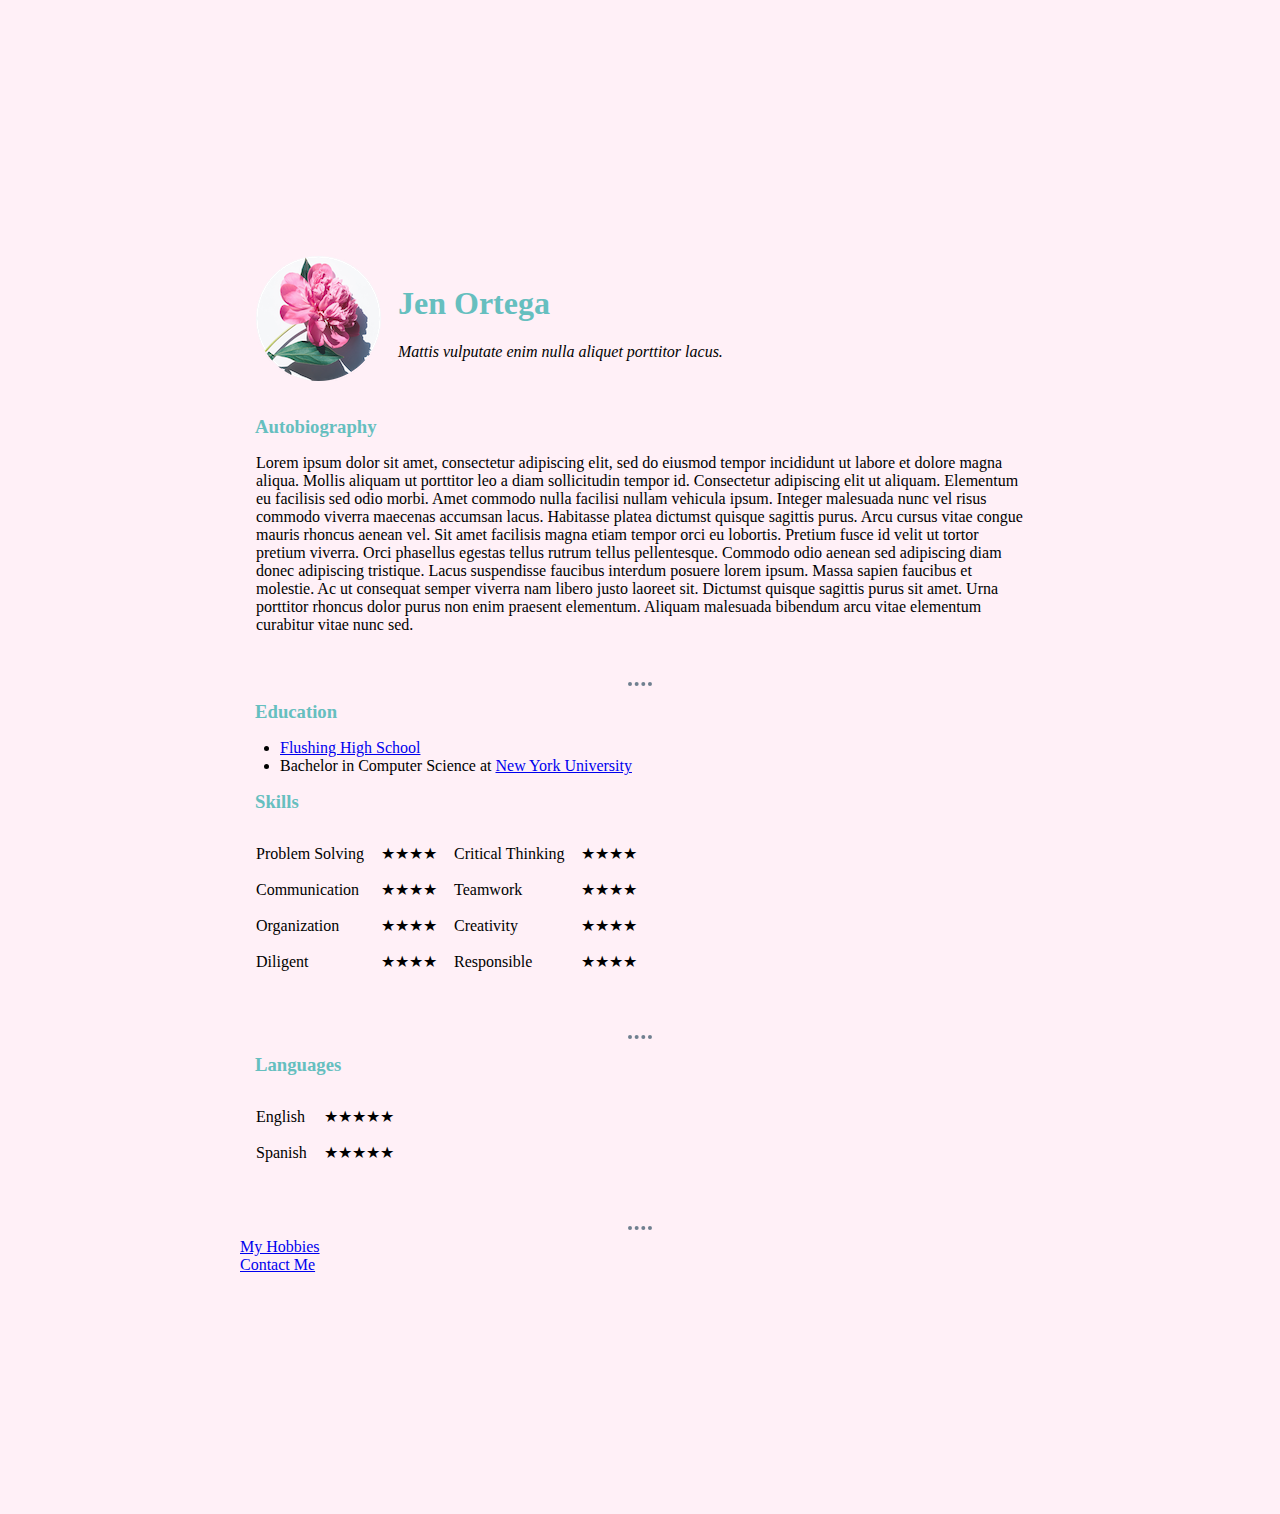
<file: index.html>
<!DOCTYPE html>
<html lang="en" dir="ltr">

<head>
  <meta charset="utf-8">
  <title>My CV 🌹</title>
  <link rel="stylesheet" href="css/styles.css">
</head>

<body>
  <table cellspacing="15">
    <tr>
      <td><img src="images/circle-cropped.png" alt="circle-cropped.png"></td>
      <td>
        <h1>Jen Ortega</h1>
        <!--em is for italized and strong for bold-->
        <p><em>Mattis vulputate enim nulla aliquet porttitor lacus.</em></p>
      </td>
    </tr>
  </table>

  <h3><strong>Autobiography</strong></h3>
  <p class="autobio-para">Lorem ipsum dolor sit amet, consectetur adipiscing elit, sed do eiusmod
    tempor incididunt ut labore et dolore magna aliqua. Mollis aliquam ut
    porttitor leo a diam sollicitudin tempor id. Consectetur adipiscing elit ut
    aliquam. Elementum eu facilisis sed odio morbi. Amet commodo nulla facilisi
    nullam vehicula ipsum. Integer malesuada nunc vel risus commodo viverra
    maecenas accumsan lacus. Habitasse platea dictumst quisque sagittis purus.
    Arcu cursus vitae congue mauris rhoncus aenean vel. Sit amet facilisis
    magna etiam tempor orci eu lobortis. Pretium fusce id velit ut tortor
    pretium viverra. Orci phasellus egestas tellus rutrum tellus pellentesque.
    Commodo odio aenean sed adipiscing diam donec adipiscing tristique.
    Lacus suspendisse faucibus interdum posuere lorem ipsum. Massa sapien
    faucibus et molestie. Ac ut consequat semper viverra nam libero justo
    laoreet sit. Dictumst quisque sagittis purus sit amet. Urna porttitor
    rhoncus dolor purus non enim praesent elementum. Aliquam malesuada
    bibendum arcu vitae elementum curabitur vitae nunc sed.</p>
  <hr>

  <h3><strong>Education</strong></h3>
  <ul>
    <li><a href="https://www.schools.nyc.gov/schools/Q460">Flushing High School</a></li>
    <li>Bachelor in Computer Science at <a href="https://cs.nyu.edu/home/index.html">New York University</a></li>

  </ul>

<!--"Skills" done by me-->
  <h3>Skills</h3>
  <table cellspacing="15">
    <tr>
      <td>Problem Solving</td>
      <td>★★★★ </td>
      <td>Critical Thinking</td>
      <td>★★★★</td>
    </tr>

    <tr>
      <td>Communication</td>
      <td>★★★★</td>
      <td>Teamwork</td>
      <td>★★★★</td>
    </tr>

    <tr>
      <td>Organization</td>
      <td>★★★★</td>
      <td>Creativity</td>
      <td>★★★★</td>
    </tr>

    <tr>
      <td>Diligent</td>
      <td>★★★★</td>
      <td>Responsible</td>
      <td>★★★★</td>
    </tr>

  </table>

<hr>

<h3>Languages</h3>
<table cellspacing="15">
  <tr>
    <td>English</td>
    <td>★★★★★</td>
  </tr>

  <tr>
    <td>Spanish</td>
    <td>★★★★★</td>
  </tr>

</table>

<!--As done by Angela by nesting a table within a table-->
<!-- <h3>Skills</h3>
<table cellspacing="10">
  <tr>
    <td>
      <table>
        <tr>
          <td>Spanish</td>
          <td>★★★★★</td>
        </tr>
      </table>
    </td>
    <td>
      <table>
        <tr>
          <td>Microsoft Office</td>
          <td>★★★★★</td>
        </tr>
      </table>
    </td>

    <tr>
      <td>
        <table>
          <tr>
            <td>Italian</td>
            <td>★</td>
          </tr>
        </table>
      </td>
      <td>
        <table>
          <tr>
            <td>Adobe</td>
            <td>★★★</td>
          </tr>
        </table>
      </td>

</table> -->

<hr>
  <a href="hobbies.html">My Hobbies</a>
  <br>
  <a href="contactme.html">Contact Me</a>


</body>

</html>
</file>
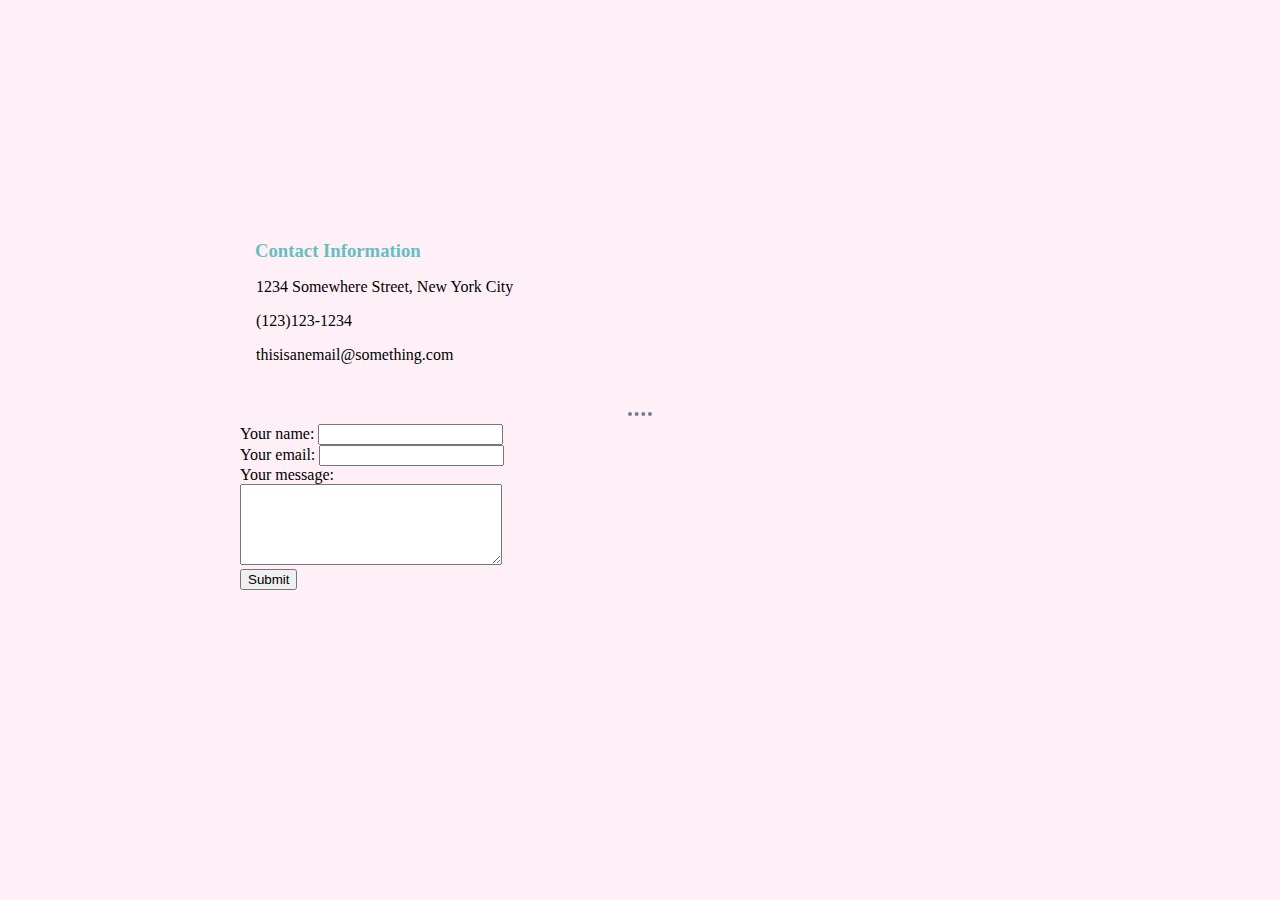
<file: contactme.html>
<!DOCTYPE html>
<html lang="en" dir="ltr">
  <head>
    <meta charset="utf-8">
    <title>Contact Information</title>
    <link rel="stylesheet" href="css/styles.css">
  </head>

<!--This is the bullet point style-->
  <!-- <body>
    <h3>Contact Information</h3>
      <ul>
        <li>1234 Somewhere Street, New York City</li>
        <li>(123)123-1234</li>
        <li>thisisaninvalidemail@something.com</li>
      </ul> -->

<!--This is listing information using the paragraph-->
    <h3>Contact Information</h3>
    <p class="info">1234 Somewhere Street, New York City</p>
    <p class="info">(123)123-1234</p>
    <p class="info">thisisanemail@something.com</p>
<hr>

<!--Form-->
<form class="" action="mailto:thisisaninvalidemail@something.com" method="post" enctype="text/plain">
  <label>Your name:</label>
  <input type="text" name="yourName" value="">
<br>
  <label>Your email:</label>
  <input type="text" name="yourEmail" value="">
<br>
  <label>Your message:</label><br>
  <textarea name="yourMessage" rows="5" cols="30"></textarea><br>
  <input type="submit" name="" value="Submit">
</form>

  </body>
</html>
</file>
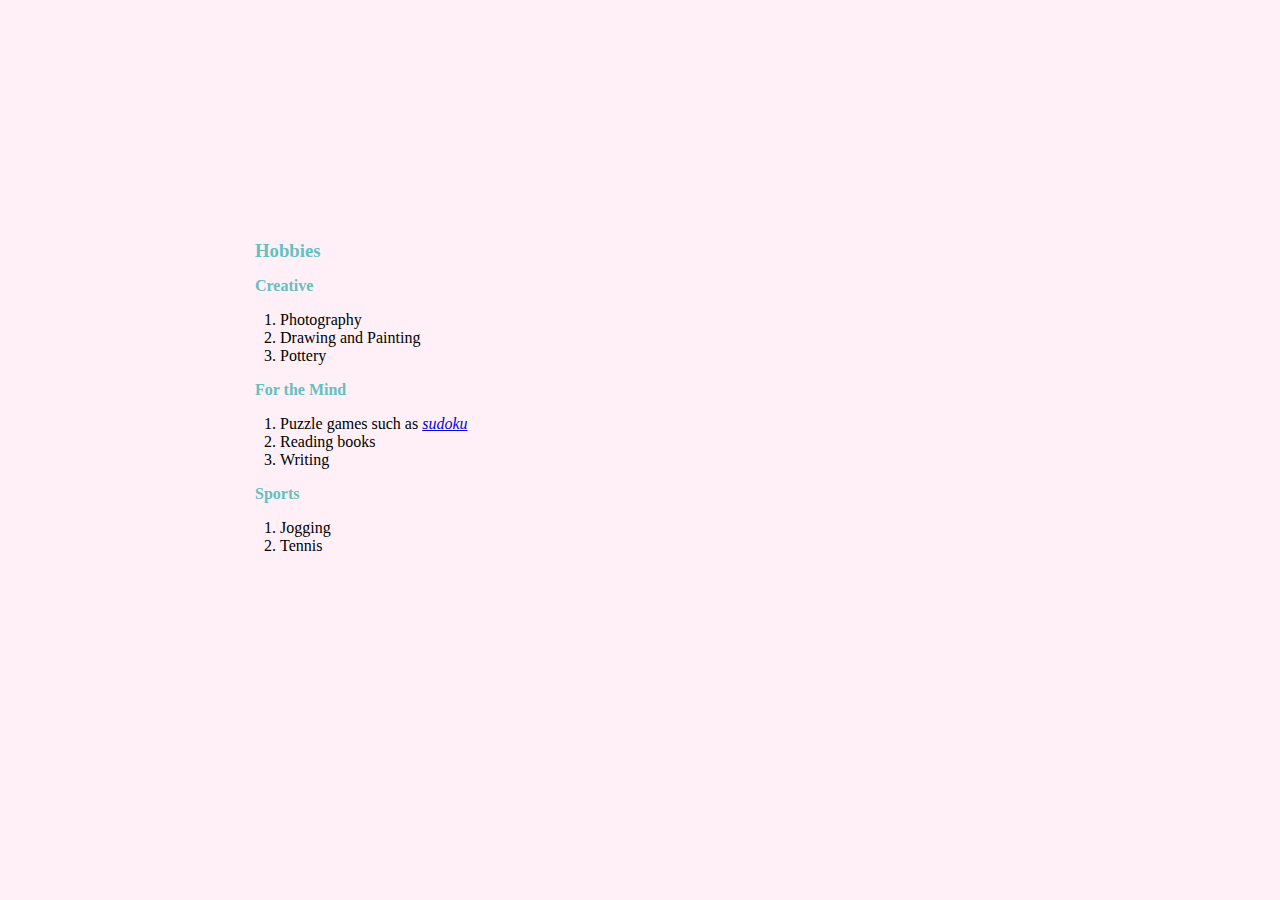
<file: hobbies.html>
<!DOCTYPE html>
<html lang="en" dir="ltr">

<head>
  <meta charset="utf-8">
  <title>My Hobbies</title>
  <link rel="stylesheet" href="css/styles.css">
</head>

<body>
  <h3>Hobbies</h3>

  <h4>Creative</h4>
    <ol>
      <li>Photography</li>
      <li>Drawing and Painting</li>
      <li>Pottery</li>
    </ol>

  <h4>For the Mind</h4>
  <ol>
    <li>Puzzle games such as <a href="https://sudoku.com/"><em>sudoku</em></a></li>
    <li>Reading books</li>
    <li>Writing</li>
  </ol>

  <h4>Sports</h4>
    <ol>
      <li>Jogging</li>
      <li>Tennis</li>
    </ol>

</body>

</html>
</file>
<file: css/styles.css>
body {
  background-color: #fff0f7;
  margin: 15rem;

}

hr {
  border-style: none;
  border-top: dotted #708090 4px;
  margin-top: 3rem;
  width: 3%;
}

h1 {
  color: #66BFBF;
}

h3 {
  color: #66BFBF;
  margin: 15px;
}

h4 {
  color: #66BFBF;
  margin: 15px;
}


.autobio-para {
  margin: 1rem;
}

.info {
  margin: 1rem;
}
</file>
